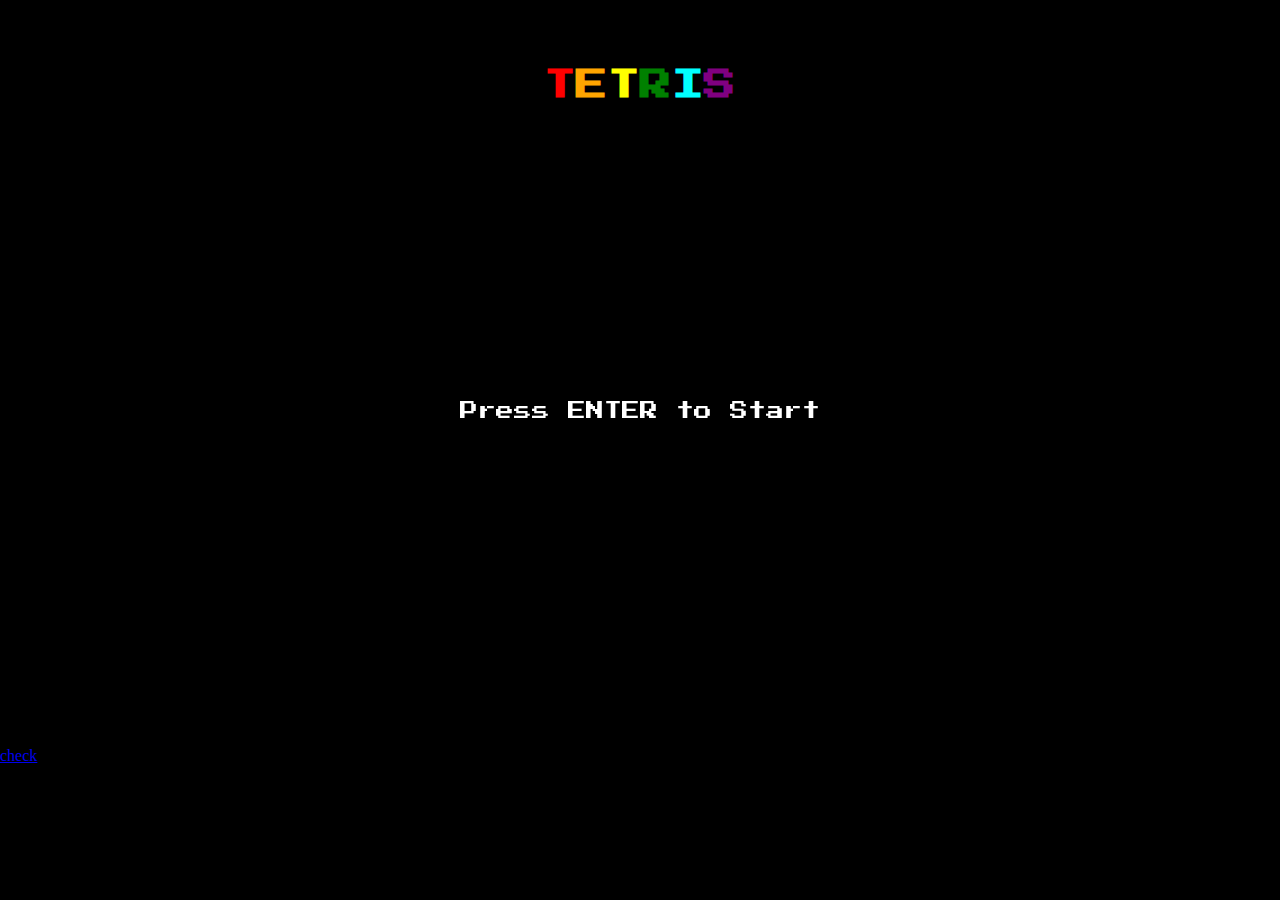
<file: bondakos_tetris/index.html>
<!DOCTYPE html>
<html lang="en">

<head>
  <meta charset="UTF-8">
  <meta name="viewport" content="width=device-width, initial-scale=1.0">
  <meta http-equiv="X-UA-Compatible" content="ie=edge">
  <title>Tetris</title>
  <link rel="stylesheet" href="https://fonts.googleapis.com/css?family=Press+Start+2P">
  <link rel="stylesheet" href="./index.css">
</head>

<body>
  <div id="root">
    <h1>
      <span style="color: red">T</span><span style="color: orange">E</span><span style="color: yellow">T</span><span
        style="color: green">R</span><span style="color: cyan">I</span><span style="color: purple">S</span>
    </h1>
    <div id="usernameDisplay"></div>
  </div>

  <script src="./index.js" type="module"></script>
  <a href="form_for_check.html">check</a>
</body>

</html>
</file>
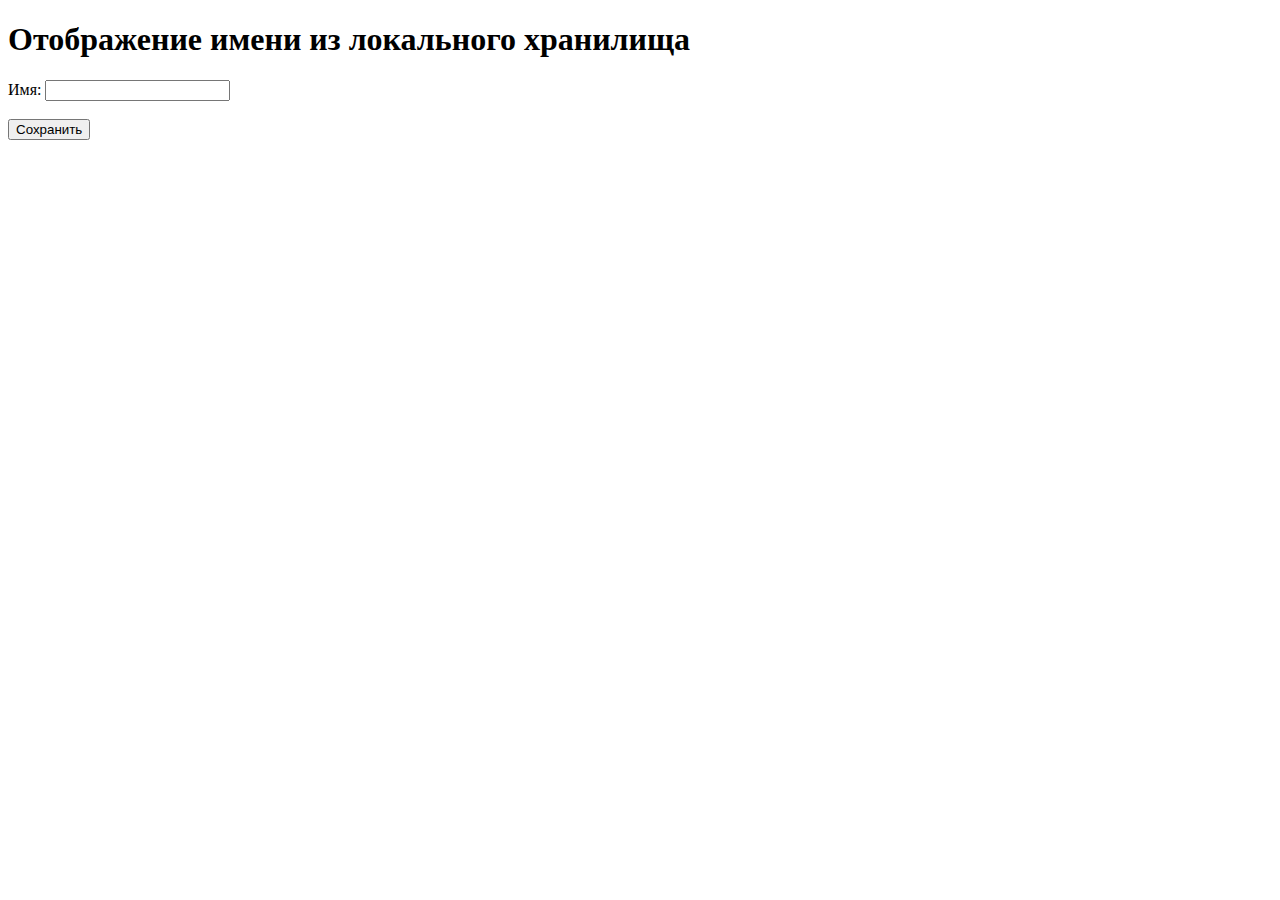
<file: bondakos_tetris/form_for_check.html>
<!DOCTYPE html>
<html>
<head>
    <title>Отображение имени из локального хранилища</title>
</head>
<body>
    <h1>Отображение имени из локального хранилища</h1>

    <form id="userForm">
        <label for="name">Имя:</label>
        <input type="text" id="name" name="name" required><br><br>
        <button type="submit">Сохранить</button>
    </form>

    <div id="userName"></div>

    <script>
        // Обработчик события отправки формы
        document.getElementById('userForm').addEventListener('submit', function(event) {
            event.preventDefault(); // Предотвратить отправку формы

            // Получаем данные из формы
            var name = document.getElementById('name').value;

            // Сохраняем имя в локальном хранилище
            localStorage.setItem('userName', name);

            // Очищаем форму
            document.getElementById('userForm').reset();

            // Отображаем имя на странице
            document.getElementById('userName').innerText = name;
        });

        // Если имя уже сохранено в локальном хранилище, отображаем его на странице
        var savedName = localStorage.getItem('userName');
        if (savedName) {
            document.getElementById('userName').innerText = savedName;
        }
    </script>
</body>
</html>
</file>
<file: bondakos_tetris/index.css>
body {
    margin: 0;
    background-color: black;
}

#root {
    padding: 3rem;
    text-align: center
}

#root h1 {
    font-family: 'Press Start 2P', Consolas, monospace;
    color: white;
}

#root canvas {
    display: block;
    margin: 0 auto;
}
</file>
